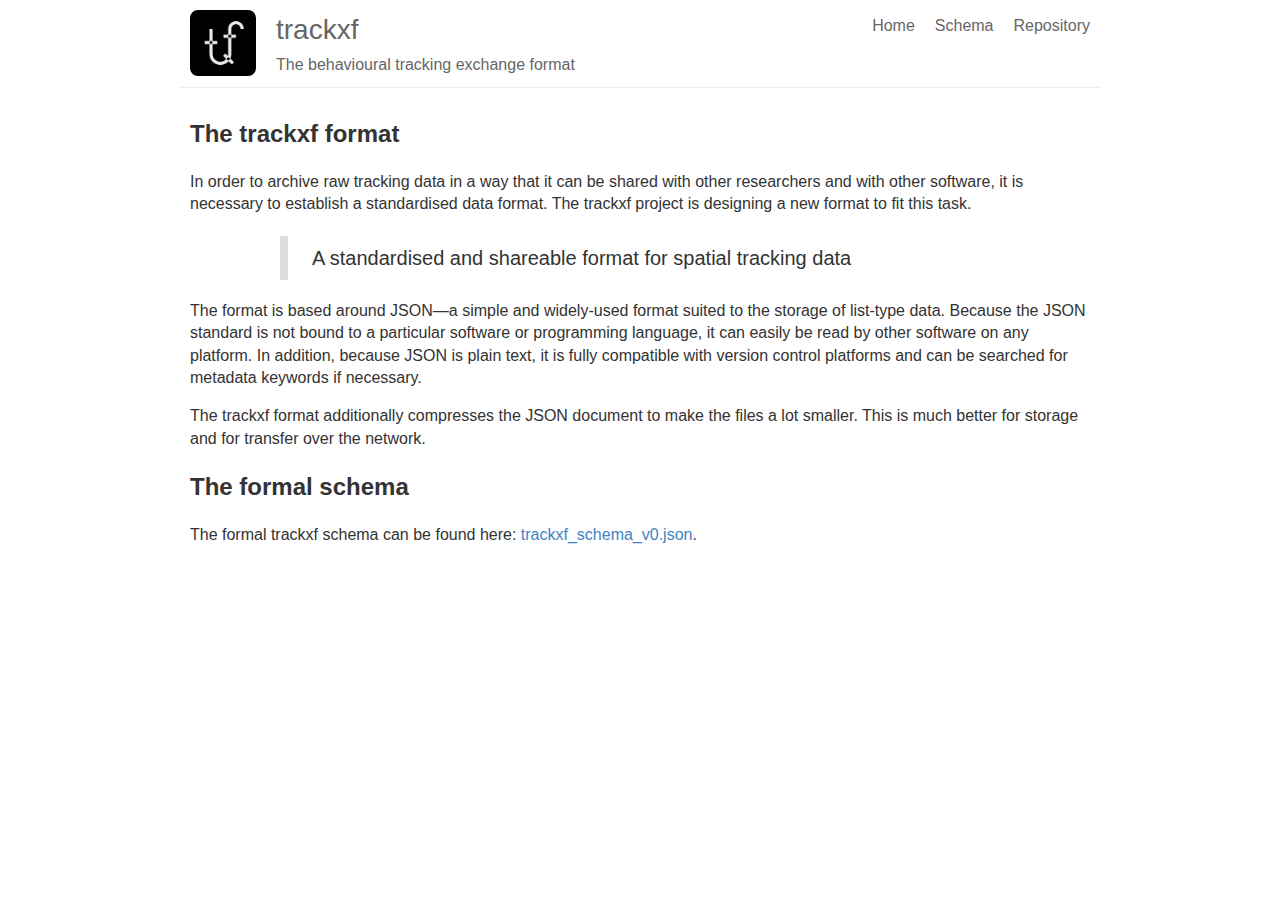
<file: index.html>
<!DOCTYPE html>
<html>
	<head>
	<title>trackxf - the behavioural tracking exchange format</title>
	<meta charset="utf-8" />
	<meta content='text/html; charset=utf-8' http-equiv='Content-Type'>
	<meta name='viewport' content='width=device-width, initial-scale=1.0, maximum-scale=1.0'>
	<meta name="description" content="A standardised and shareable format for spatial tracking data">
	<meta property="og:description" content="A standardised and shareable format for spatial tracking data" />
	<meta property="og:title" content="trackxf - the behavioural tracking exchange format" />
	<meta property="twitter:title" content="trackxf - the behavioural tracking exchange format" />

	<!-- favicons -->
	<link rel="icon" type="image/x-icon" sizes="16x16 32x32" href="images/favicons/favicon.ico">
	<link rel="apple-touch-icon" sizes="152x152" href="images/favicons/favicon-152-precomposed.png">
	<link rel="apple-touch-icon" sizes="144x144" href="images/favicons/favicon-144-precomposed.png">
	<link rel="apple-touch-icon" sizes="120x120" href="images/favicons/favicon-120-precomposed.png">
	<link rel="apple-touch-icon" sizes="114x114" href="images/favicons/favicon-114-precomposed.png">
	<link rel="apple-touch-icon" sizes="180x180" href="images/favicons/favicon-180-precomposed.png">
	<link rel="apple-touch-icon" sizes="72x72" href="images/favicons/favicon-72-precomposed.png">
	<link rel="apple-touch-icon" sizes="57x57" href="images/favicons/favicon-57.png">
	<link rel="icon" sizes="32x32" href="images/favicons/favicon-32.png" >
	<meta name="msapplication-TileColor" content="#FFFFFF">
	<meta name="msapplication-TileImage" content="favicon-144.png">
	<meta name="theme-color" content="#ffffff">
	<link rel="manifest" href="images/favicons/manifest.json">
	<link rel="icon" sizes="192x192" href="images/favicons/favicon-192.png">
	<link rel="stylesheet" type="text/css" href="css/style.css" />

	<script>
	document.addEventListener('DOMContentLoaded', function() {
		const menu = document.querySelector('.menu');
		const hamburger = document.querySelector('.hamburger');
	
		function toggleMenu() {
			menu.classList.toggle('active');
		}
	
		function closeMenuOutside(event) {
			if (menu.classList.contains('active') && 
				!menu.contains(event.target) && 
				!hamburger.contains(event.target)) {
				menu.classList.remove('active');
			}
		}
	
		hamburger.addEventListener('click', function(event) {
			event.stopPropagation();
			toggleMenu();
		});
	
		document.addEventListener('click', closeMenuOutside);
	});
	</script>
	
	</head>

	<body>
		<div class="masthead">
			<div class="masthead-left-content">
				<img src="images/trackxf-logo-bw.png" alt="trackxf logo" class="logo">
				<div class="title-container">
					<h1 class="title">trackxf</h1>
					<p class="subtitle">The behavioural tracking exchange format</p>
				</div>
			</div>
			<div class="masthead-right-content">
				<div class="hamburger" onclick="toggleMenu()">☰</div>
				<nav class="menu">
					<a href="index.html">Home</a>
					<a	target="_blank" href="https://github.com/trackxf/trackxf/blob/4982c89ef962acf41e408d4ba24e504588dffd40/trackxf_schema_v0.json">Schema</a>
					<a	target="_blank" href="https://github.com/trackxf/trackxf/tree/main">Repository</a>
				</nav>
			</div>
		</div>
		
		<div class="main-content">
			<h2 id="about">The trackxf format</h1>
			<p>
				In order to archive raw tracking data in a way that it can be shared with other researchers and with other software, it is necessary to establish a standardised data format. 
				The trackxf project is designing a new format to fit this task.
			</p>
			
			<div class="tagline-container">
				<blockquote class="tagline">
					A standardised and shareable format for spatial tracking data
				</blockquote>
        	</div>
        	
			<p>
				The format is based around JSON&mdash;a simple and widely-used format suited to the storage of list-type data. Because the JSON standard is not bound to a particular software or programming language, it can easily be read by other software on any platform. In addition, because JSON is plain text, it is fully compatible with version control platforms and can be searched for metadata keywords if necessary.
			</p>
	
			<p>
			The trackxf format additionally compresses the JSON document to make the files a lot smaller. This is much better for storage and for transfer over the network.
			</p>
	
			<h2 id="schema">The formal schema</h1>
			<p>
				The formal trackxf schema can be found here: <a target="_blank" href="https://github.com/trackxf/trackxf/blob/4982c89ef962acf41e408d4ba24e504588dffd40/trackxf_schema_v0.json">trackxf_schema_v0.json</a>.
			</p>
		</div>
	
	</body>

</html>
</file>
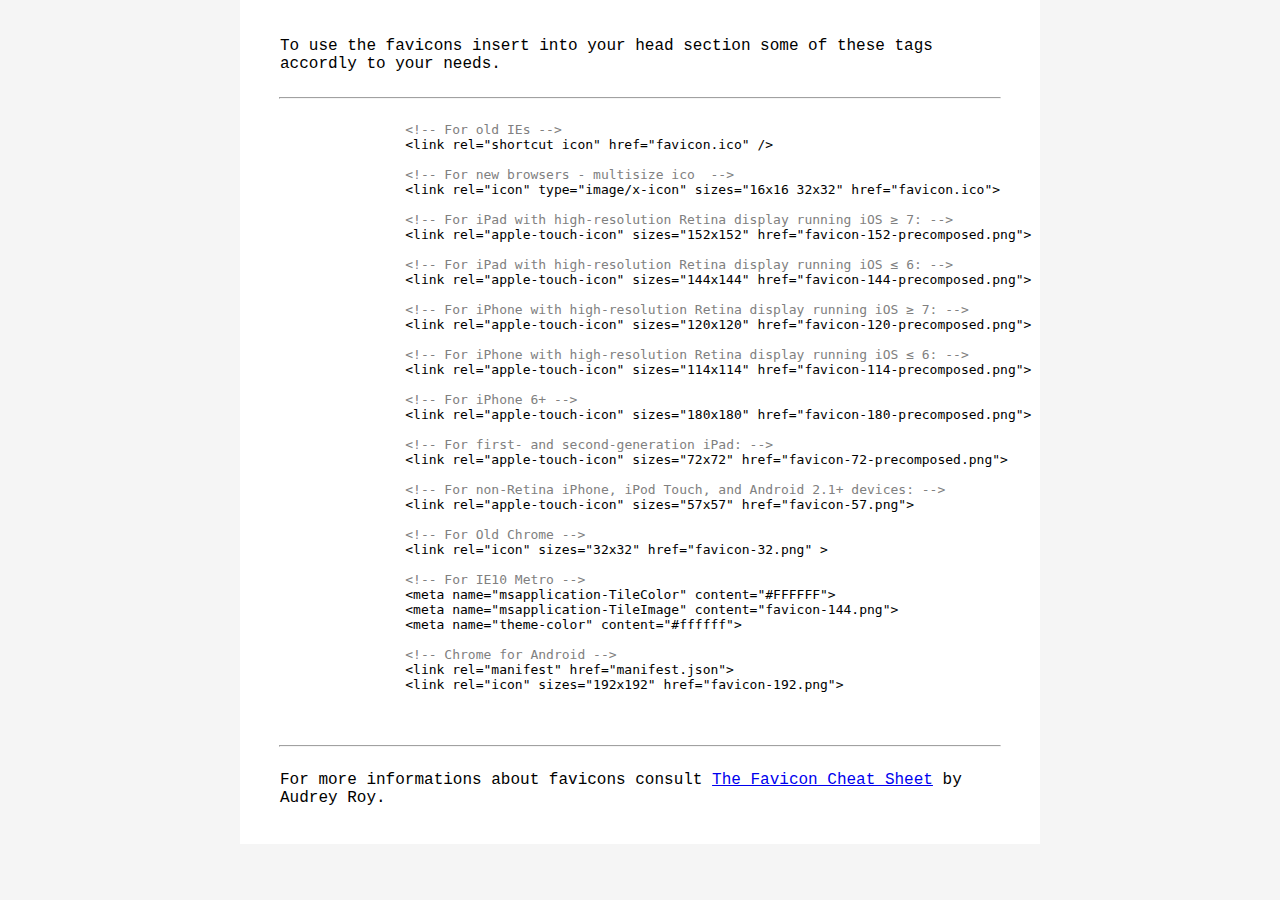
<file: images/favicons/index.html>
<!DOCTYPE html>
<head>
    <title>
        Favicons
    </title>
    <meta charset="utf-8" />
    
    <!-- For old IEs -->
    <link rel="shortcut icon" href="favicon.ico" />
    
    <!-- For new browsers multisize ico  -->
    <link rel="icon" type="image/x-icon" sizes="16x16 32x32" href="favicon.ico">
        
        <!-- Chrome for Android -->
        <link rel="icon" sizes="192x192" href="favicon-192.png">
            
            <!-- For iPhone 6+ downscaled for other devices -->
            <link rel="apple-touch-icon" sizes="180x180" href="favicon-180-precomposed.png">
                
                <!-- For IE10 Metro -->
                <meta name="msapplication-TileColor" content="#FFFFFF">
                    <meta name="msapplication-TileImage" content="favicon-114-precomposed.png">
                        
                        <style>
                            
                            body {
                                background-color: #f5f5f5;
                                border: 0px;
                                margin: 0px;
                                padding: 0px;
                                font-family: Consolas,Menlo,Monaco,Lucida Console,Liberation Mono,DejaVu Sans Mono,Bitstream Vera Sans Mono,Courier New,monospace,serif;
                                color: black;
                            }
                        
                        pre {
                            margin: 0px;
                            color: black;
                            padding: 0px 5%;
                        }
                        
                        code {
                            
                        }
                        
                        .container {
                            background-color: white;
                            max-width: 800px;
                            width: 100%;
                            margin: 0 auto;
                            padding: 1% 0;
                            height: 100%;
                        }
                        
                        .comment {
                            color: gray;
                            padding: 0px;
                            margin: 0px;
                        }
                        
                        hr {
                            width: 80%;
                            padding: 0 5%;
                            border-color: #f5f5f5;
                            background-color: #D1D1D1;
                        }
                        
                        p {
                            padding: 1% 5%;
                        }
                        
                            </style>
                        
                        </head>
<body class="">
    
    <div class="container">
        <p>
        To use the favicons insert into your  head section some of these tags accordly to your needs.
        </p>
        <hr>
        <pre>
            <code>
                <span class="comment">&lt;!-- For old IEs --&gt;</span>
                &lt;link rel=&quot;shortcut icon&quot; href=&quot;favicon.ico&quot; /&gt;
                
                <span class="comment">&lt;!-- For new browsers - multisize ico  --&gt;</span>
                &lt;link rel=&quot;icon&quot; type=&quot;image/x-icon&quot; sizes=&quot;16x16 32x32&quot; href=&quot;favicon.ico&quot;&gt;
                
                <span class="comment">&lt;!-- For iPad with high-resolution Retina display running iOS &ge; 7: --&gt;</span>
                &lt;link rel=&quot;apple-touch-icon&quot; sizes=&quot;152x152&quot; href=&quot;favicon-152-precomposed.png&quot;&gt;
                
                <span class="comment">&lt;!-- For iPad with high-resolution Retina display running iOS &le; 6: --&gt;</span>
                &lt;link rel=&quot;apple-touch-icon&quot; sizes=&quot;144x144&quot; href=&quot;favicon-144-precomposed.png&quot;&gt;
                
                <span class="comment">&lt;!-- For iPhone with high-resolution Retina display running iOS &ge; 7: --&gt;</span>
                &lt;link rel=&quot;apple-touch-icon&quot; sizes=&quot;120x120&quot; href=&quot;favicon-120-precomposed.png&quot;&gt;
                
                <span class="comment">&lt;!-- For iPhone with high-resolution Retina display running iOS &le; 6: --&gt;</span>
                &lt;link rel=&quot;apple-touch-icon&quot; sizes=&quot;114x114&quot; href=&quot;favicon-114-precomposed.png&quot;&gt;
                
                <span class="comment">&lt;!-- For iPhone 6+ --&gt;</span>
                &lt;link rel=&quot;apple-touch-icon&quot; sizes=&quot;180x180&quot; href=&quot;favicon-180-precomposed.png&quot;&gt;
                
                <span class="comment">&lt;!-- For first- and second-generation iPad: --&gt;</span>
                &lt;link rel=&quot;apple-touch-icon&quot; sizes=&quot;72x72&quot; href=&quot;favicon-72-precomposed.png&quot;&gt;
                
                <span class="comment">&lt;!-- For non-Retina iPhone, iPod Touch, and Android 2.1+ devices: --&gt;</span>
                &lt;link rel=&quot;apple-touch-icon&quot; sizes=&quot;57x57&quot; href=&quot;favicon-57.png&quot;&gt;
                
                <span class="comment">&lt;!-- For Old Chrome --&gt;</span>
                &lt;link rel=&quot;icon&quot; sizes=&quot;32x32&quot; href=&quot;favicon-32.png&quot; &gt;
                
                <span class="comment">&lt;!-- For IE10 Metro --&gt;</span>
                &lt;meta name=&quot;msapplication-TileColor&quot; content=&quot;#FFFFFF&quot;&gt;
                &lt;meta name=&quot;msapplication-TileImage&quot; content=&quot;favicon-144.png&quot;&gt;
                &lt;meta name=&quot;theme-color&quot; content=&quot;#ffffff&quot;&gt;
                
                <span class="comment">&lt;!-- Chrome for Android --&gt;</span>
                &lt;link rel=&quot;manifest&quot; href=&quot;manifest.json&quot;&gt;
                &lt;link rel=&quot;icon&quot; sizes=&quot;192x192&quot; href=&quot;favicon-192.png&quot;&gt;
                
            </code>
        </pre>
        
        <hr>
        
        <p>
        For more informations about favicons consult <a href="https://github.com/audreyr/favicon-cheat-sheet">The Favicon Cheat Sheet</a> by Audrey Roy.
        </p>
        
    </div>
    
</body>
</file>
<file: css/style.css>
body, html {
	margin: 0;
	padding: 0;
	font: 16px/1.4 Helvetica, Arial, sans-serif;
	color: #333;
}
a {
	text-decoration: none;
	color: #4183C4;
	cursor: pointer;
}
.masthead {
	display: flex;
	justify-content: space-between;
	align-items: flex-start;
	padding: 10px;
	max-width: 900px;
	margin: 0 auto;
	border-bottom: 1px solid #eee;
}
.masthead-left-content {
	display: flex;
	align-items: flex-start;
}
.logo {
	width: 50px;
	height: 50px;
	margin-right: 20px;
	border: solid 8px black;
	border-radius: 8px;
}
.title-container {
	display: flex;
	flex-direction: column;
}
.title {
	font: 28px/1.4 Helvetica, Arial, sans-serif;
	font-weight: 300;
	color: #666;
	margin: 0;
}
.subtitle {
	font: 16px/1.4 Helvetica, Arial, sans-serif;
	font-weight: 300;
	color: #666;
	margin: 5px 0 0 0;
}
.menu {
	display: flex;
	font: 16px/1.4 Helvetica, Arial, sans-serif;
	font-weight: 300;
	margin: 5px 0 0 0;
}
.menu a {
	margin-left: 20px;
	text-decoration: none;
	color: #666;
}
.menu :hover {
	color: #4183C4;
}
.hamburger {
	display: none;
	font-size: 36px;
	color: #666;
	cursor: pointer;
}
.main-content {
	margin-top: 40px;
	padding: 10px 20px;
	max-width: 900px;
	margin: 0 auto;
}
.tagline-container {
	max-width: 800px;
	margin: 10px auto;
	padding: 0 10px;
}
.tagline {
	position: relative;
	font-size: 1.25rem;
	font-weight: 300;
	color: #333;
	padding: 0.5rem 0 0.5rem 1.5rem;
	border-left: 8px solid #DDD;
}
@media (max-width: 768px) {
	.container {
		flex-direction: column;
	}
	.hamburger {
		display: block;
		align-self: flex-end;
		z-index: 1001;
	}
	.menu {
		display: none;
		flex-direction: column;
		align-items: flex-end;
		margin-top: 0px;
	}
	.menu a {
		margin: 10px 0;
	}
    .menu.active {
        display: flex;
        position: absolute;
        top: 10px;
        right: 10px;
        background-color: rgba(255, 255, 255, 1);
        border: 1px solid #ddd;
        border-radius: 8px;
        box-shadow: 0 2px 8px rgba(0, 0, 0, 0.2);
        padding: 10px;
        z-index: 1000;
    }
    .menu.active a {
        padding: 10px 20px;
        white-space: nowrap;
    }
    .menu.active a:hover {
        background-color: #f0f0f0;
    }
}
</file>
